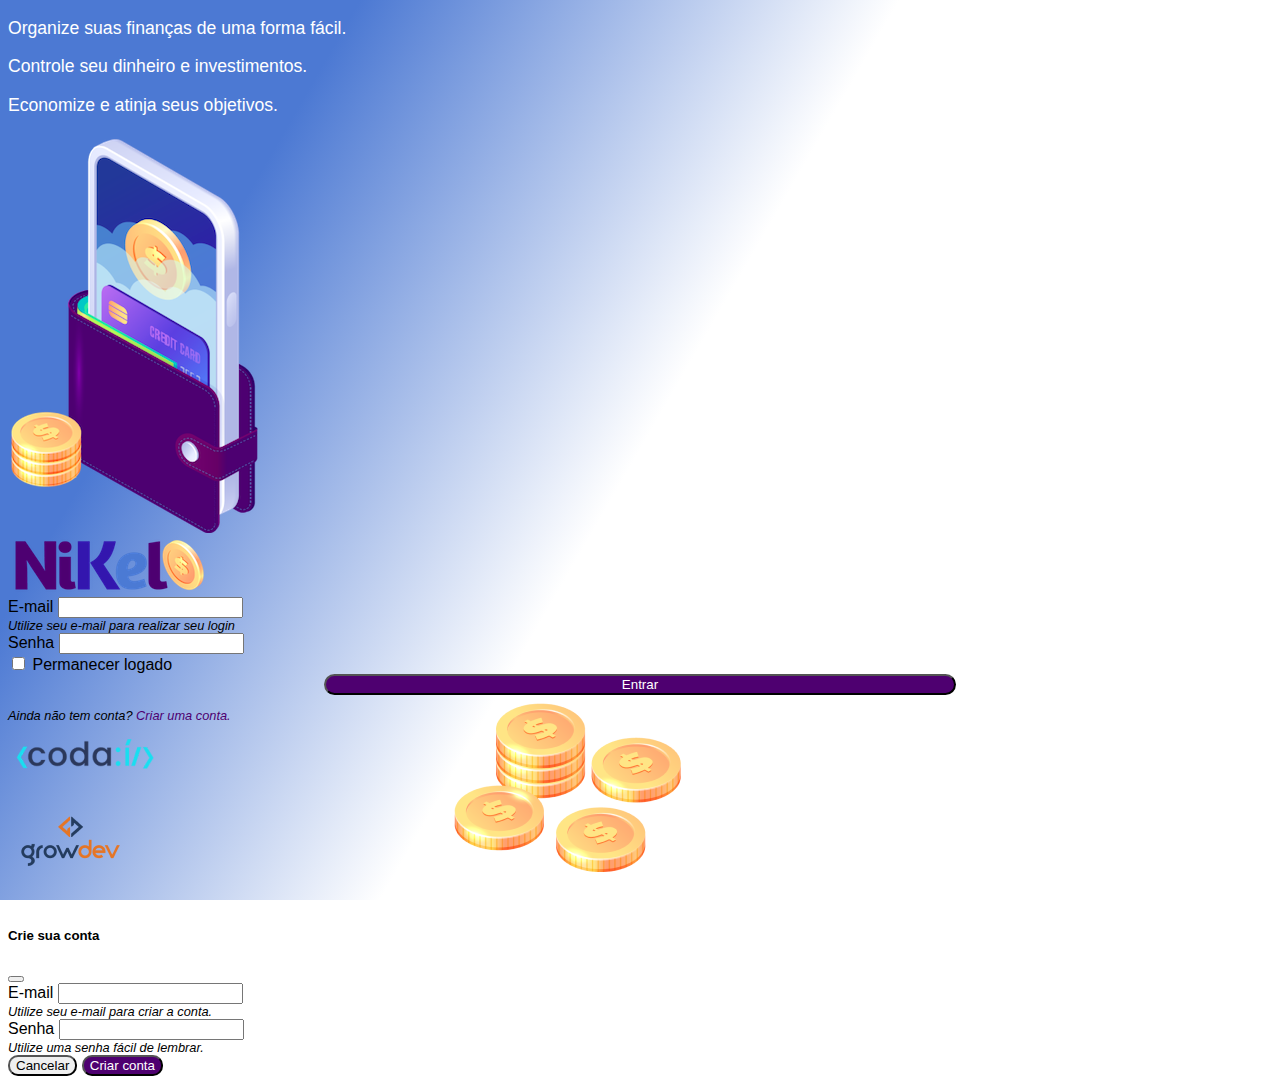
<file: public/index.html>
<!DOCTYPE html>
<html lang="pt-br">
<head>
    <meta charset="UTF-8">
    <meta name="viewport" content="width=device-width, initial-scale=1.0">
    <title>Nikel</title>
    <link href="https://cdn.jsdelivr.net/npm/bootstrap@5.1.3/dist/css/bootstrap.min.css" rel="stylesheet" integrity="sha384-1BmE4kWBq78iYhFldvKuhfTAU6auU8tT94WrHftjDbrCEXSU1oBoqyl2QvZ6jIW3" crossorigin="anonymous">
    <link rel="stylesheet" href="./css/styles.css">
    <link rel="shortcut icon" href="./assets/images/coins.ico" type="image/x-icon">
</head>
<body id="login">
    <main>
        <div class="container">
            <div class="row vh-100">
                <div class="col d-flex justify-content-center my-5 flex-column">
                    <div class="text-login">
                        <p>Organize suas finanças de uma forma fácil.</p>
                        <p>Controle seu dinheiro e investimentos.</p>
                        <p>Economize e atinja seus objetivos.</p>
                    </div>
                    <div class="text-center">
                        <img src="./assets/images/pocket.png" alt="Imagem pocket" class="image-fluid">
                        <img src="./assets/images/coins.png" alt="Imagem coins" class="image-fluid d-none d-md-inline coins">
                    </div>
                </div>
                <div class="col d-flex justify-content-center my-5 flex-column">
                    <div class="container">
                        <div class="row">
                            <div>
                                <div class="text-center mb-4">
                                    <img src="./assets/images/nikel-logo.png" alt="Logomarca Nikel" class="image-fluid">
                                </div>
                            </div>
                        </div>
                        <div class="row">
                            <div class="col">
                                <form id="login-form">
                                    <div class="mb-3">
                                      <label for="email-input" class="form-label">E-mail</label>
                                      <input type="email" class="form-control" id="email-input" aria-describedby="emailHelp">
                                      <div id="emailHelp" class="form-text">Utilize seu e-mail para realizar seu login</div>
                                    </div>
                                    <div class="mb-3">
                                      <label for="password-input" class="form-label">Senha</label>
                                      <input type="password" class="form-control" id="password-input">
                                    </div>
                                    <div class="mb-3 form-check">
                                      <input type="checkbox" class="form-check-input" id="session-check">
                                      <label class="form-check-label" for="session-check">Permanecer logado</label>
                                    </div>
                                    <button type="submit" class="btn button-login">Entrar</button>
                                  </form>
                            </div>
                        </div>
                        <div class="row">
                            <div class="col">
                                <p id="link-conta" class="text-center mt-3 form-text" data-bs-toggle="modal" data-bs-target="#register-modal">Ainda não tem conta? <span class="link-default">Criar uma conta.</span></p>
                            </div>
                        </div>
                        <div class="row">
                            <div class="col">
                                <div class="text-center mt-5">
                                    <img src="./assets/images/codai-logo.png" alt="Logomarca Codaí" class="image-fluid">
                                </div>
                            </div>
                        </div>
                        <div class="row">
                            <div class="col">
                                <div class="text-center">
                                    <img src="./assets/images/growdev-logo.png" alt="Logomarca Growdev" class="image-fluid">
                                </div>
                            </div>
                        </div>
                    </div>
                </div>
            </div>
        </div>
        
  <!-- Modal -->
  <div class="modal fade" id="register-modal" tabindex="-1" aria-labelledby="exampleModalLabel" aria-hidden="true">
    <div class="modal-dialog">
      <div class="modal-content">
        <div class="modal-header">
          <h5 class="modal-title" id="exampleModalLabel">Crie sua conta</h5>
          <button type="button" class="btn-close" data-bs-dismiss="modal" aria-label="Close"></button>
        </div>
        <form id="create-form">
            <div class="modal-body">
                <div class="mb-3">
                  <label for="email-create-input" class="form-label">E-mail</label>
                  <input type="email" class="form-control" id="email-create-input" aria-describedby="emailHelp" required>
                  <div id="emailHelp" class="form-text">Utilize seu e-mail para criar a conta.</div>
                </div>
                <div class="mb-3">
                  <label for="password-create-input" class="form-label">Senha</label>
                  <input type="password" class="form-control" id="password-create-input" required>
                  <div id="emailHelp" class="form-text">Utilize uma senha fácil de lembrar.</div>
                </div>                
            </div>
            <div class="modal-footer">
                <button type="button" class="btn btn-secondary button-cancel" data-bs-dismiss="modal">Cancelar</button>
                <button type="submit" class="btn button-default">Criar conta</button>
            </div>
        </form>
      </div>
    </div>
  </div>
    </main>

    <script src="https://cdn.jsdelivr.net/npm/bootstrap@5.1.3/dist/js/bootstrap.bundle.min.js" integrity="sha384-ka7Sk0Gln4gmtz2MlQnikT1wXgYsOg+OMhuP+IlRH9sENBO0LRn5q+8nbTov4+1p" crossorigin="anonymous"></script>
    
    <script src="./js/index.js"></script>

</body>
</html>
</file>
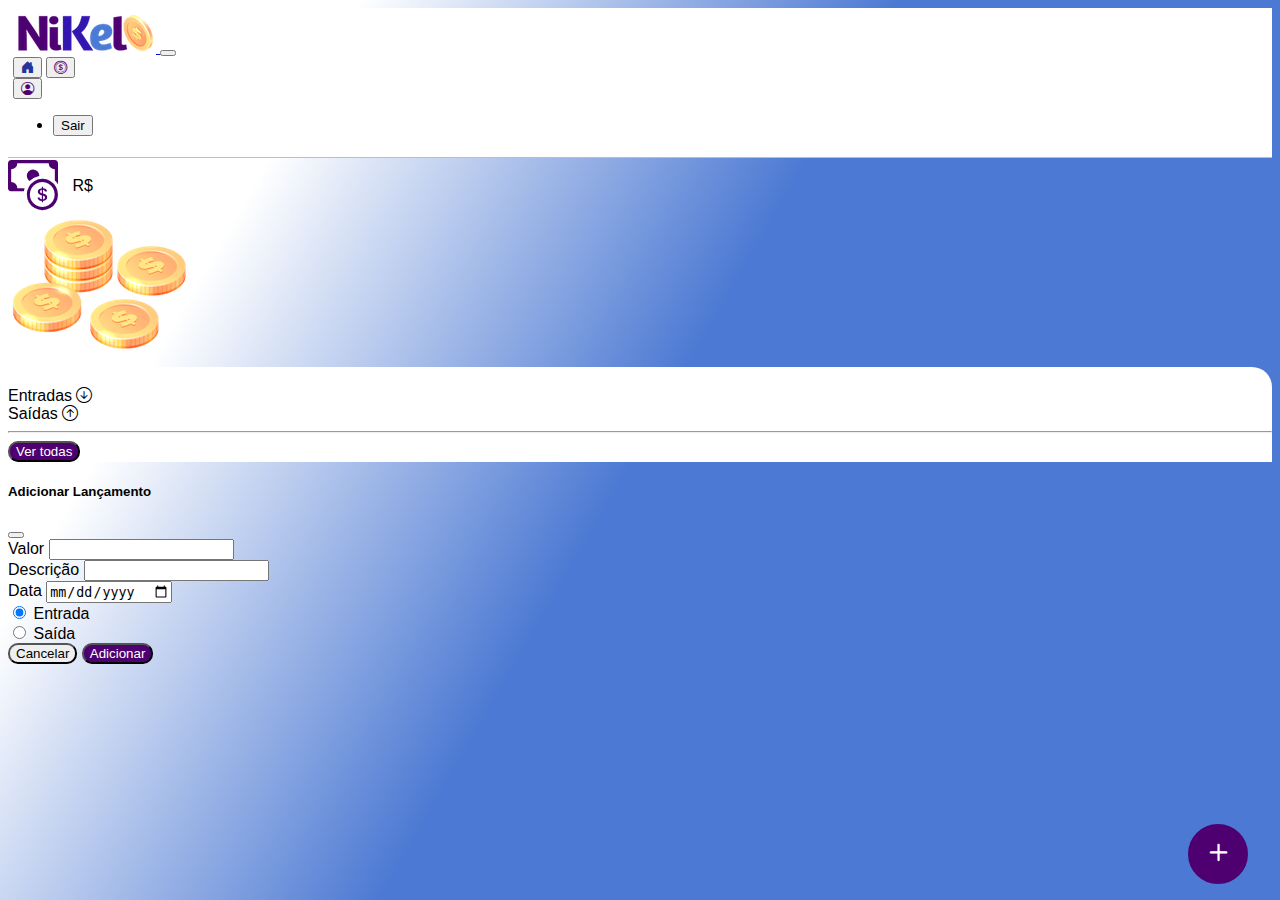
<file: public/home.html>
<!DOCTYPE html>
<html lang="pt-br">
<head>
    <meta charset="UTF-8">
    <meta name="viewport" content="width=device-width, initial-scale=1.0">
    <title>Nikel - Home</title>
    <link href="https://cdn.jsdelivr.net/npm/bootstrap@5.1.3/dist/css/bootstrap.min.css" rel="stylesheet" integrity="sha384-1BmE4kWBq78iYhFldvKuhfTAU6auU8tT94WrHftjDbrCEXSU1oBoqyl2QvZ6jIW3" crossorigin="anonymous">
    <link rel="stylesheet" href="https://cdn.jsdelivr.net/npm/bootstrap-icons@1.11.3/font/bootstrap-icons.min.css">
    <link rel="stylesheet" href="./css/styles.css">
    <link rel="shortcut icon" href="./assets/images/coins.ico" type="image/x-icon">
</head>

<body id="app">
    <header>
        <nav class="navbar navbar-expand navbar-light bg-white">
            <div class="container-fluid">
              <a class="navbar-brand" href="#">
                <img src="./assets/images/nikel-small-logo.png" alt="Logo Nikel" class="image-fluid">
              </a>
              <button class="navbar-toggler" type="button" data-bs-toggle="collapse" data-bs-target="#navbarSupportedContent" aria-controls="navbarSupportedContent" aria-expanded="false" aria-label="Toggle navigation">
                <span class="navbar-toggler-icon"></span>
              </button>
              <div class="collapse navbar-collapse justify-content-end" id="navbarSupportedContent">
                <div class="d-flex menu">
                    <a href="home.html"><button class="btn" type="button"><i class="bi bi-house-door-fill fs-2 color-secondary"></i></button></a>
                    <a href="transactions.html"><button class="btn" type="button"><i class="bi bi-coin fs-2 color-primary"></i></button></a>
                    
                    <div class="dropdown">
                        <button class="btn" type="button" id="dropdownMenuButton1" data-bs-toggle="dropdown" aria-expanded="false"><i class="bi bi-person-circle fs-2 color-primary"></i></button>
                        <ul class="dropdown-menu logout" aria-labelledby="dropdownMenuButton1">
                          <li><button class="dropdown-item" id="button-logout">Sair</button></li>
                        </ul>
                      </div>
                </div>
              </div>
            </div>
          </nav>
    </header>

    <main>
        <div class="container-lg">
            <div class="row">
                <div class="col d-flex mt-4 justify-content-start align-items-center">
                    <i class="bi bi-cash-coin fs-1 color-primary icon-detail"></i>
                    <span class="fs-3" id="total">R$</span>
                </div>
                <div class="col d-flex mt-4 justify-content-end">
                    <div class="text-center">
                        <img src="./assets/images/coins-small.png" alt="images coins">
                    </div>
                </div>
            </div>

            <div class="row">
                <div class="col-12 info shadow-lg">
                    <div class="container">
                        <div class="row">
                            <div class="col-6">
                                <span class="fs-4">Entradas <i class="bi bi-arrow-down-circle fs-2 align-middle"></i></span>
                            </div>
                            <div class="col-6">
                                <span class="fs-4">Saídas <i class="bi bi-arrow-up-circle fs-2 align-middle"></i></span>
                            </div>
                            <div class="col-12 my-2">
                                <hr>
                            </div>
                        </div>
                        <div class="row">
                            <div class="col-6">
                                <div class="container p-0" id="cash-in-list">
                                    
                                </div>
                            </div>
                            <div class="col-6">
                                <div class="container p-0" id="cash-out-list">
                                    
                                </div>
                            </div>
                            <div class="col-12 mb-4">
                                <button type="button" class="btn button-default" id="transactions-button">Ver todas</button>
                            </div>
                        </div>
                    </div>
                </div>
            </div>
            <button class="btn button-float" data-bs-toggle="modal" data-bs-target="#transaction-modal">
                <i class="bi bi-plus"></i>
            </button>
        </div>

        <!-- Modal -->
  <div class="modal fade" id="transaction-modal" tabindex="-1" aria-labelledby="exampleModalLabel" aria-hidden="true">
    <div class="modal-dialog">
      <div class="modal-content">
        <div class="modal-header">
          <h5 class="modal-title" id="exampleModalLabel">Adicionar Lançamento</h5>
          <button type="button" class="btn-close" data-bs-dismiss="modal" aria-label="Close"></button>
        </div>
        <form id="transaction-form">
            <div class="modal-body">
                <div class="mb-3">
                  <label for="value-input" class="form-label">Valor</label>
                  <input type="number" step="any" class="form-control" id="value-input" aria-describedby="emailHelp" required>
                </div>
                <div class="mb-3">
                  <label for="description-input" class="form-label">Descrição</label>
                  <input type="text" class="form-control" id="description-input" required>
                </div>
                <div class="mb-3">
                    <label for="date-input" class="form-label">Data</label>
                    <input type="date" class="form-control" id="date-input" required>
                </div>
                <div class="mb-3">
                    <div class="form-check form-check-inline">
                        <input class="form-check-input" type="radio" name="type-input" id="inlineRadio1" value="1" checked>
                        <label class="form-check-label" for="inlineRadio1">Entrada</label>
                      </div>
                    <div class="form-check form-check-inline">
                        <input class="form-check-input" type="radio" name="type-input" id="inlineRadio2" value="2">
                        <label class="form-check-label" for="inlineRadio2">Saída</label>
                    </div>
                </div>              
            </div>
            <div class="modal-footer">
                <button type="button" class="btn btn-secondary button-cancel" data-bs-dismiss="modal">Cancelar</button>
                <button type="submit" class="btn button-default">Adicionar</button>
            </div>
        </form>
      </div>
    </div>
  </div>
    </main>
    
    <script src="https://cdn.jsdelivr.net/npm/bootstrap@5.1.3/dist/js/bootstrap.bundle.min.js" integrity="sha384-ka7Sk0Gln4gmtz2MlQnikT1wXgYsOg+OMhuP+IlRH9sENBO0LRn5q+8nbTov4+1p" crossorigin="anonymous"></script>

    <script src="./js/home.js"></script>
</body>
</html>
</file>
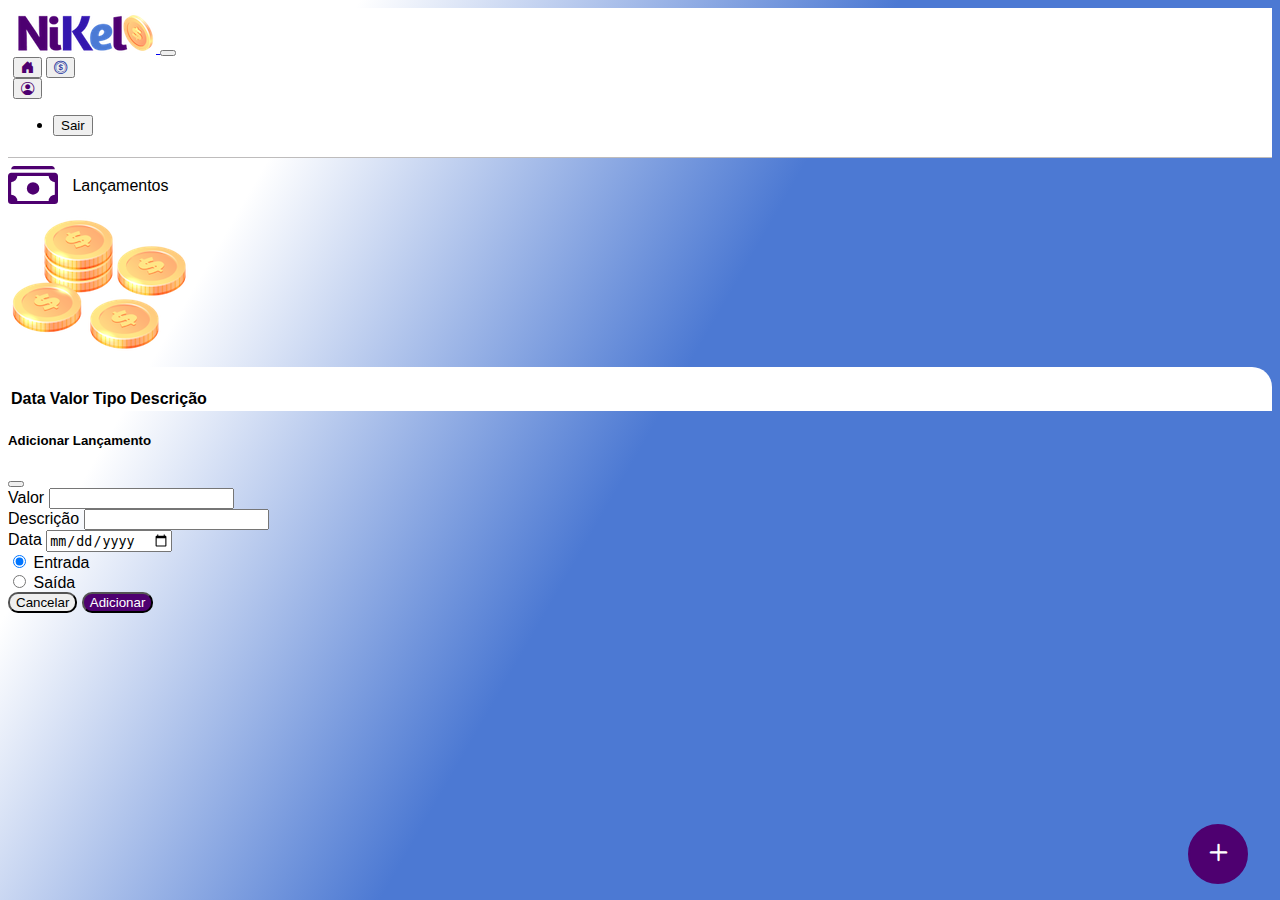
<file: public/transactions.html>
<!DOCTYPE html>
<html lang="pt-br">
<head>
    <meta charset="UTF-8">
    <meta name="viewport" content="width=device-width, initial-scale=1.0">
    <title>Nikel - Lançamentos</title>
    <link href="https://cdn.jsdelivr.net/npm/bootstrap@5.1.3/dist/css/bootstrap.min.css" rel="stylesheet" integrity="sha384-1BmE4kWBq78iYhFldvKuhfTAU6auU8tT94WrHftjDbrCEXSU1oBoqyl2QvZ6jIW3" crossorigin="anonymous">
    <link rel="stylesheet" href="https://cdn.jsdelivr.net/npm/bootstrap-icons@1.11.3/font/bootstrap-icons.min.css">
    <link rel="stylesheet" href="./css/styles.css">
    <link rel="shortcut icon" href="./assets/images/coins.ico" type="image/x-icon">
</head>

<body id="app">
    <header>
        <nav class="navbar navbar-expand navbar-light bg-white">
            <div class="container-fluid">
              <a class="navbar-brand" href="#">
                <img src="./assets/images/nikel-small-logo.png" alt="Logo Nikel" class="image-fluid">
              </a>
              <button class="navbar-toggler" type="button" data-bs-toggle="collapse" data-bs-target="#navbarSupportedContent" aria-controls="navbarSupportedContent" aria-expanded="false" aria-label="Toggle navigation">
                <span class="navbar-toggler-icon"></span>
              </button>
              <div class="collapse navbar-collapse justify-content-end" id="navbarSupportedContent">
                <div class="d-flex menu">
                    <a href="home.html"><button class="btn" type="button"><i class="bi bi-house-door-fill fs-2 color-primary"></i></button></a>
                    <a href="transactions.html"><button class="btn" type="button"><i class="bi bi-coin fs-2 color-secondary"></i></button></a>
                    
                    <div class="dropdown">
                        <button class="btn" type="button" id="dropdownMenuButton1" data-bs-toggle="dropdown" aria-expanded="false"><i class="bi bi-person-circle fs-2 color-primary"></i></button>
                        <ul class="dropdown-menu logout" aria-labelledby="dropdownMenuButton1">
                          <li><button class="dropdown-item" id="button-logout">Sair</button></li>
                        </ul>
                      </div>
                </div>
              </div>
            </div>
          </nav>
    </header>

    <main>
        <div class="container-lg">
            <div class="row">
                <div class="col d-flex mt-4 justify-content-start align-items-center">
                    <i class="bi bi-cash-stack fs-1 color-primary icon-detail"></i>
                    <span class="fs-3">Lançamentos</span>
                </div>
                <div class="col d-flex mt-4 justify-content-end">
                    <div class="text-center">
                        <img src="./assets/images/coins-small.png" alt="images coins">
                    </div>
                </div>
            </div>

            <div class="row">
                <div class="col-12 info shadow-lg">
                    <div class="container">
                        <div class="row">
                            <div class="col">
                                <table class="table">
                                    <thead>
                                      <tr>
                                        <th scope="col">Data</th>
                                        <th scope="col">Valor</th>
                                        <th scope="col">Tipo</th>
                                        <th scope="col">Descrição</th>
                                      </tr>
                                    </thead>
                                    <tbody id="transactions-list">
                                      
                                    </tbody>
                                  </table>
                            </div> 
                        </div>
                    </div>
                </div>
            </div>
            <button class="btn button-float" data-bs-toggle="modal" data-bs-target="#transaction-modal">
                <i class="bi bi-plus"></i>
            </button>
        </div>

         <!-- Modal -->
  <div class="modal fade" id="transaction-modal" tabindex="-1" aria-labelledby="exampleModalLabel" aria-hidden="true">
    <div class="modal-dialog">
      <div class="modal-content">
        <div class="modal-header">
          <h5 class="modal-title" id="exampleModalLabel">Adicionar Lançamento</h5>
          <button type="button" class="btn-close" data-bs-dismiss="modal" aria-label="Close"></button>
        </div>
        <form id="transaction-form">
            <div class="modal-body">
                <div class="mb-3">
                  <label for="value-input" class="form-label">Valor</label>
                  <input type="number" step="any" class="form-control" id="value-input" aria-describedby="emailHelp">
                </div>
                <div class="mb-3">
                  <label for="description-input" class="form-label">Descrição</label>
                  <input type="text" class="form-control" id="description-input">
                </div>
                <div class="mb-3">
                    <label for="date-input" class="form-label">Data</label>
                    <input type="date" class="form-control" id="date-input">
                </div>
                <div class="mb-3">
                    <div class="form-check form-check-inline">
                        <input class="form-check-input" type="radio" name="type-input" id="inlineRadio1" value="1" checked>
                        <label class="form-check-label" for="inlineRadio1">Entrada</label>
                      </div>
                    <div class="form-check form-check-inline">
                        <input class="form-check-input" type="radio" name="type-input" id="inlineRadio2" value="2">
                        <label class="form-check-label" for="inlineRadio2">Saída</label>
                    </div>
                </div>              
            </div>
            <div class="modal-footer">
                <button type="button" class="btn btn-secondary button-cancel" data-bs-dismiss="modal">Cancelar</button>
                <button type="submit" class="btn button-default">Adicionar</button>
            </div>
        </form>
      </div>
    </div>
  </div>
    </main>

    <script src="https://cdn.jsdelivr.net/npm/bootstrap@5.1.3/dist/js/bootstrap.bundle.min.js" integrity="sha384-ka7Sk0Gln4gmtz2MlQnikT1wXgYsOg+OMhuP+IlRH9sENBO0LRn5q+8nbTov4+1p" crossorigin="anonymous"></script>

    <script src="./js/transactions.js"></script>
</body>
</html>
</file>
<file: public/css/styles.css>
body {
    font-family:Verdana, Geneva, Tahoma, sans-serif;
}

#login {
    background:linear-gradient(120deg, #4c79d3 20%, #ffffff 50%) no-repeat fixed;
}

#app {
    background: linear-gradient(120deg, #ffffff 20%, #4c79d3 50%) no-repeat fixed;
}

header {
    border-bottom: 1px solid #bebcbc;
    padding:5px;
    background-color: white;
}

.color-primary {
    color: #4e0070;
}

.color-secondary {
    color: #23349c;
}

.icon-detail {
    font-size: 50px;
    margin-right: 10px;
    vertical-align: middle;
}

input[type="email"]:focus,
input[type="password"]:focus {
    outline: 1px solid #27309F;
}

.text-login {
    color: #ffffff;
    font-size: 1.1rem;
    font-weight: 500;
}

.coins {
    position: absolute;
    bottom: 1%;
    left: 35%;
}

.button-login {
    border-radius: 20px;
    background-color: #4e0070;
    color: white;
    width: 50%;
    margin: 0 25%;
}

.button-login:hover {
    background: #23349c;
    transition-duration: .2s;
    color: white;
}

.button-default {
    background-color: #4e0070;
    color: white;
    border-radius: 10px;
}

.button-default:hover {
    background-color: #23349c;
    color: white;
}

.button-cancel {
    border-radius: 10px;
}

.button-float {
    border-radius: 100%;
    height: 60px;
    width: 60px;
    position: fixed;
    padding: 0 !important;
    bottom: 1rem;
    right: 2rem;
    font-size: 35px;
    border: 2px solid #4e0070;
    background-color: #4e0070;
    color: white;
}

.button-float:hover {
    border: 2px solid #23349c;
    background-color: white;
    color: #23349c;
}

.link-default {
    color: #4e0070;
    cursor: pointer;
    font-weight: 500;
}

.link-default:hover {
   color: #23349c;
}

.form-text {
    font-size: .8rem;
    font-style: italic;
}

.info {
    background-color: white;
    border-radius: 20px 20px 0px 0px;
    padding: 20px 0px 0px 0px;
}

.logout {
    min-width: 5rem !important;
}

.menu {
    margin-right: 20px;
}
</file>
